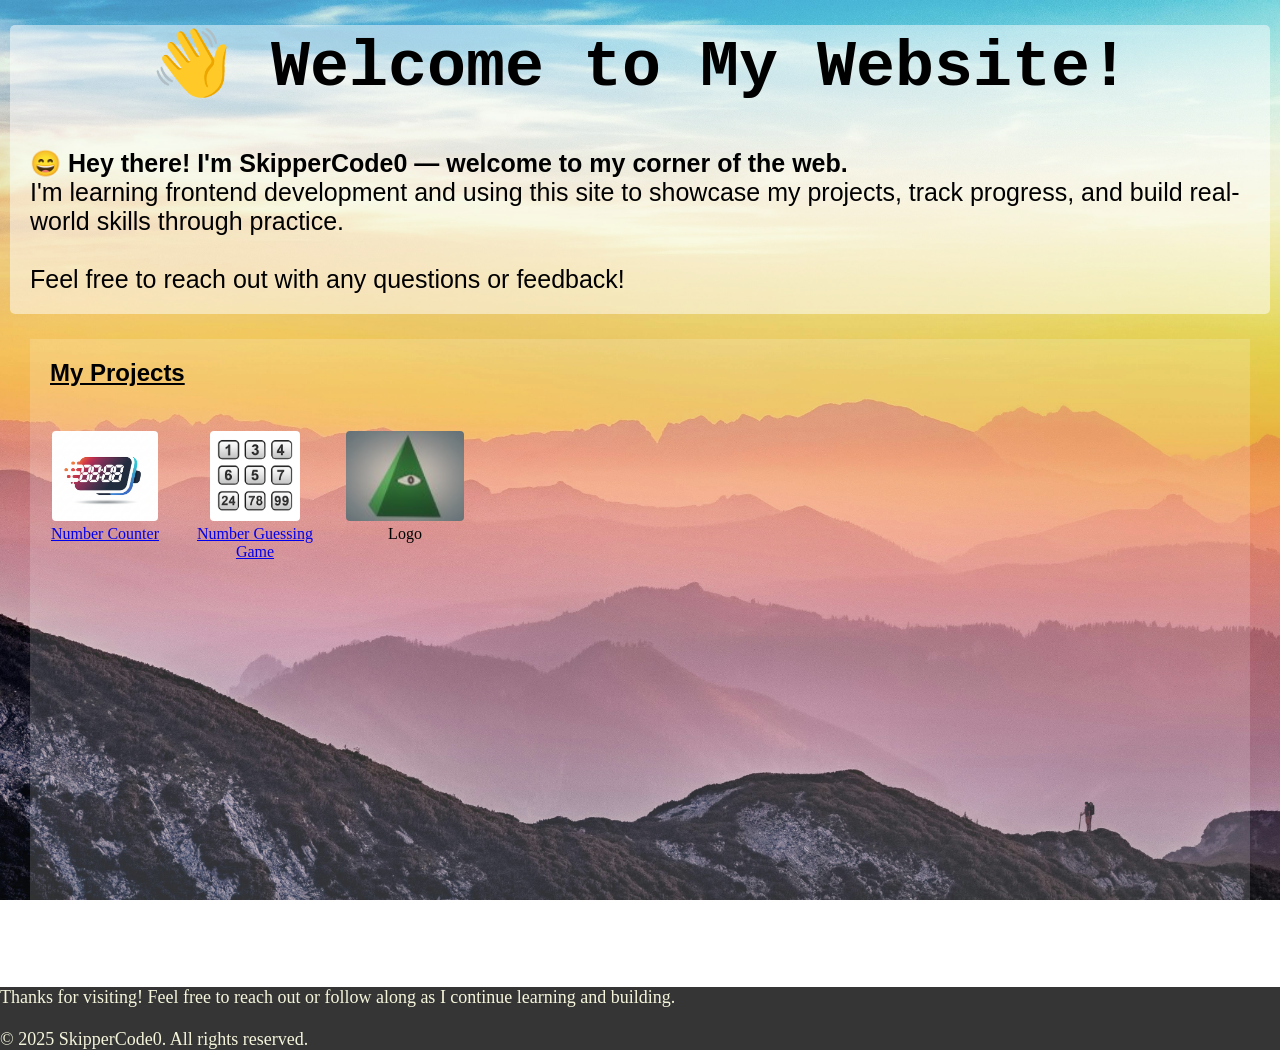
<file: Index.html>
<!DOCTYPE html>
<html lang="en">
<head>
    <meta charset="UTF-8">
    <meta name="viewport" content="width=device-width, initial-scale=1.0">
    <title>Learing Front-end</title>
    <link rel="stylesheet" href="common.css">
</head>
<body>
    <div class = "intro-container">
        <h1>&#128075 Welcome to My Website!</h1>
        <p class = "intro"><strong>&#128516 Hey there! I'm SkipperCode0 — welcome to my corner of the web.</strong><br>
            I'm learning frontend development and using this site to showcase my projects, track progress, 
            and build real-world skills through practice.
            <br><br>
            Feel free to reach out with any questions or feedback!
        </p>
    </div>
    <div>
        <main class = "main-container">
            <h2><u>My Projects</u></h2>
            <div class = "Logo-container">
                <div class = "Logo-align"><a href="Number Counter/Number Counter.html" target="_blank"><img src="Images/Counter.png" alt="Number Counter link" class = "Logo-assest"><br>Number Counter</a></div>
                <div class = "Logo-align"><a href="Guessing number game/Guessing_game.html" target="_blank"><img src="Images/guessing_game.jpg" alt="Guessing game link" class = "Logo-assest"><br>Number Guessing Game</a></div>
                <div class = "Logo-align"><img src="Images/Untitled.jpg" alt="Guessing game link" class = "Logo-assest"><br>Logo</div>
            </div>
        </main>
    </div>
</body>

<footer>
    <div class = "Wrapper"><p>Thanks for visiting! Feel free to reach out or follow along as I continue learning and building.<br><br>
        &copy; 2025 SkipperCode0. All rights reserved.</p></div>
</footer>
</html>
</file>
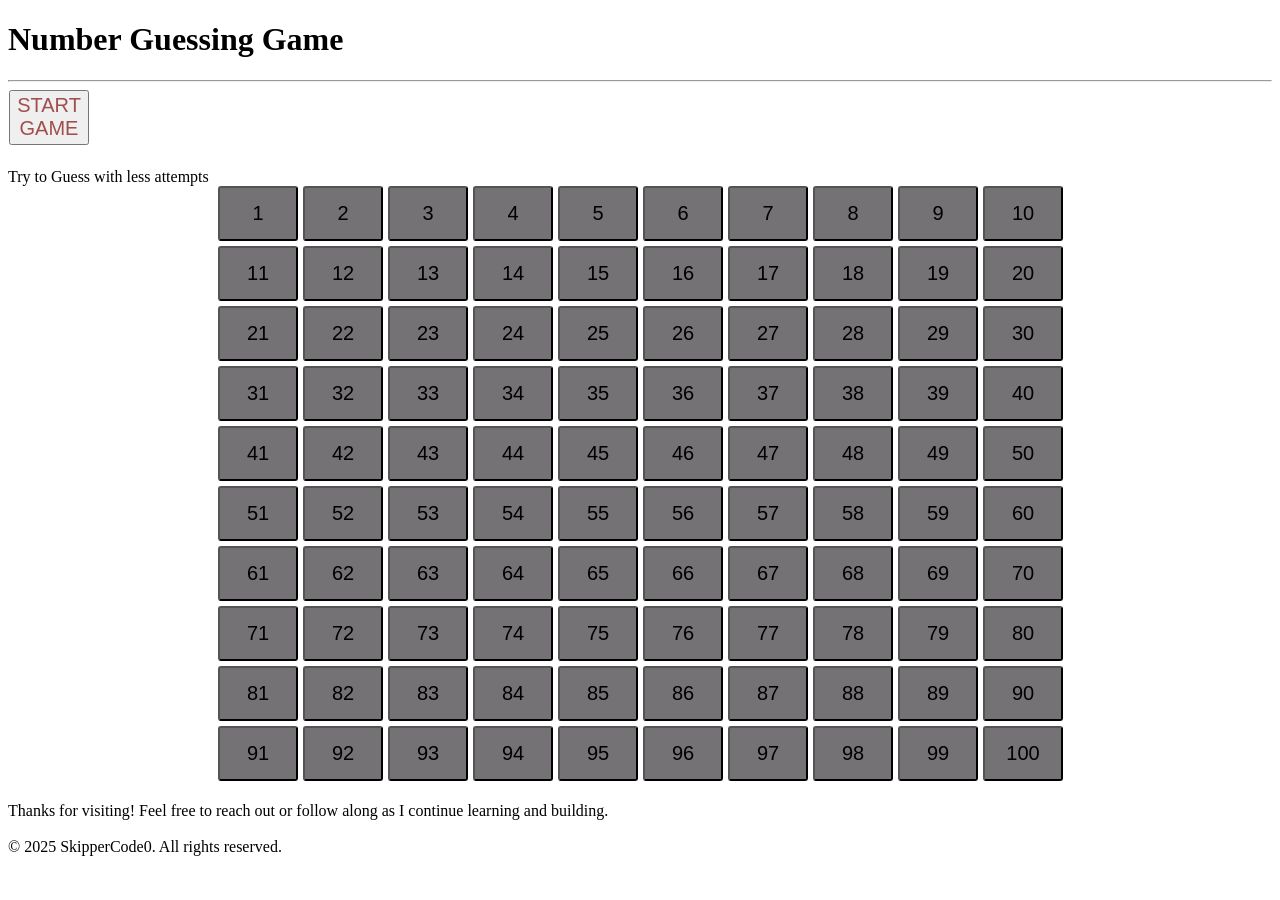
<file: Guessing number game/Guessing_game.html>
<!DOCTYPE html>
<html lang="en">
<head>
    <meta charset="UTF-8">
    <meta name="viewport" content="width=device-width, initial-scale=1.0">
    <title>Number Guessing Game</title>
    <link rel="stylesheet" href="Guessing_game.css">
</head>
<body>
     <header>
        <h1>Number Guessing Game</h1>
    </header>
    <hr>
    <div id="GameTrigger">
        <button id="StartButton" class="TiggerButton">START GAME</button><br>
        <button id="ResetButton" class="Button">Reset</button><br>
        <label id="Notification">Try to Guess with less attempts</label>
    </div>
    <div id = "btncontainer1">
        <button id="1" class="Button1">1</button>
        <button id="2" class="Button1">2</button>
        <button id="3" class="Button1">3</button>
        <button id="4" class="Button1">4</button>
        <button id="5" class="Button1">5</button>
        <button id="6" class="Button1">6</button>
        <button id="7" class="Button1">7</button>
        <button id="8" class="Button1">8</button>
        <button id="9" class="Button1">9</button>
        <button id="10" class="Button1">10</button><br>
        <button id="11" class="Button1">11</button>
        <button id="12" class="Button1">12</button>
        <button id="13" class="Button1">13</button>
        <button id="14" class="Button1">14</button>
        <button id="15" class="Button1">15</button>
        <button id="16" class="Button1">16</button>
        <button id="17" class="Button1">17</button>
        <button id="18" class="Button1">18</button>
        <button id="19" class="Button1">19</button>
        <button id="20" class="Button1">20</button><br>
        <button id="21" class="Button1">21</button>
        <button id="22" class="Button1">22</button>
        <button id="23" class="Button1">23</button>
        <button id="24" class="Button1">24</button>
        <button id="25" class="Button1">25</button>
        <button id="26" class="Button1">26</button>
        <button id="27" class="Button1">27</button>
        <button id="28" class="Button1">28</button>
        <button id="29" class="Button1">29</button>
        <button id="30" class="Button1">30</button><br>
        <button id="31" class="Button1">31</button>
        <button id="32" class="Button1">32</button>
        <button id="33" class="Button1">33</button>
        <button id="34" class="Button1">34</button>
        <button id="35" class="Button1">35</button>
        <button id="36" class="Button1">36</button>
        <button id="37" class="Button1">37</button>
        <button id="38" class="Button1">38</button>
        <button id="39" class="Button1">39</button>
        <button id="40" class="Button1">40</button><br>
        <button id="41" class="Button1">41</button>
        <button id="42" class="Button1">42</button>
        <button id="43" class="Button1">43</button>
        <button id="44" class="Button1">44</button>
        <button id="45" class="Button1">45</button>
        <button id="46" class="Button1">46</button>
        <button id="47" class="Button1">47</button>
        <button id="48" class="Button1">48</button>
        <button id="49" class="Button1">49</button>
        <button id="50" class="Button1">50</button><br>
        <button id="51" class="Button1">51</button>
        <button id="52" class="Button1">52</button>
        <button id="53" class="Button1">53</button>
        <button id="54" class="Button1">54</button>
        <button id="55" class="Button1">55</button>
        <button id="56" class="Button1">56</button>
        <button id="57" class="Button1">57</button>
        <button id="58" class="Button1">58</button>
        <button id="59" class="Button1">59</button>
        <button id="60" class="Button1">60</button><br>
        <button id="61" class="Button1">61</button>
        <button id="62" class="Button1">62</button>
        <button id="63" class="Button1">63</button>
        <button id="64" class="Button1">64</button>
        <button id="65" class="Button1">65</button>
        <button id="66" class="Button1">66</button>
        <button id="67" class="Button1">67</button>
        <button id="68" class="Button1">68</button>
        <button id="69" class="Button1">69</button>
        <button id="70" class="Button1">70</button><br>
        <button id="71" class="Button1">71</button>
        <button id="72" class="Button1">72</button>
        <button id="73" class="Button1">73</button>
        <button id="74" class="Button1">74</button>
        <button id="75" class="Button1">75</button>
        <button id="76" class="Button1">76</button>
        <button id="77" class="Button1">77</button>
        <button id="78" class="Button1">78</button>
        <button id="79" class="Button1">79</button>
        <button id="80" class="Button1">80</button><br>
        <button id="81" class="Button1">81</button>
        <button id="82" class="Button1">82</button>
        <button id="83" class="Button1">83</button>
        <button id="84" class="Button1">84</button>
        <button id="85" class="Button1">85</button>
        <button id="86" class="Button1">86</button>
        <button id="87" class="Button1">87</button>
        <button id="88" class="Button1">88</button>
        <button id="89" class="Button1">89</button>
        <button id="90" class="Button1">90</button><br>
        <button id="91" class="Button1">91</button>
        <button id="92" class="Button1">92</button>
        <button id="93" class="Button1">93</button>
        <button id="94" class="Button1">94</button>
        <button id="95" class="Button1">95</button>
        <button id="96" class="Button1">96</button>
        <button id="97" class="Button1">97</button>
        <button id="98" class="Button1">98</button>
        <button id="99" class="Button1">99</button>
        <button id="100" class="Button1">100</button>
    </div>
    <script src="Guessing_game.js"></script>
</body>

<footer>
    <div class = "Wrapper"><p>Thanks for visiting! Feel free to reach out or follow along as I continue learning and building.<br><br>
        &copy; 2025 SkipperCode0. All rights reserved.</p></div>
</footer>
</html>
</file>
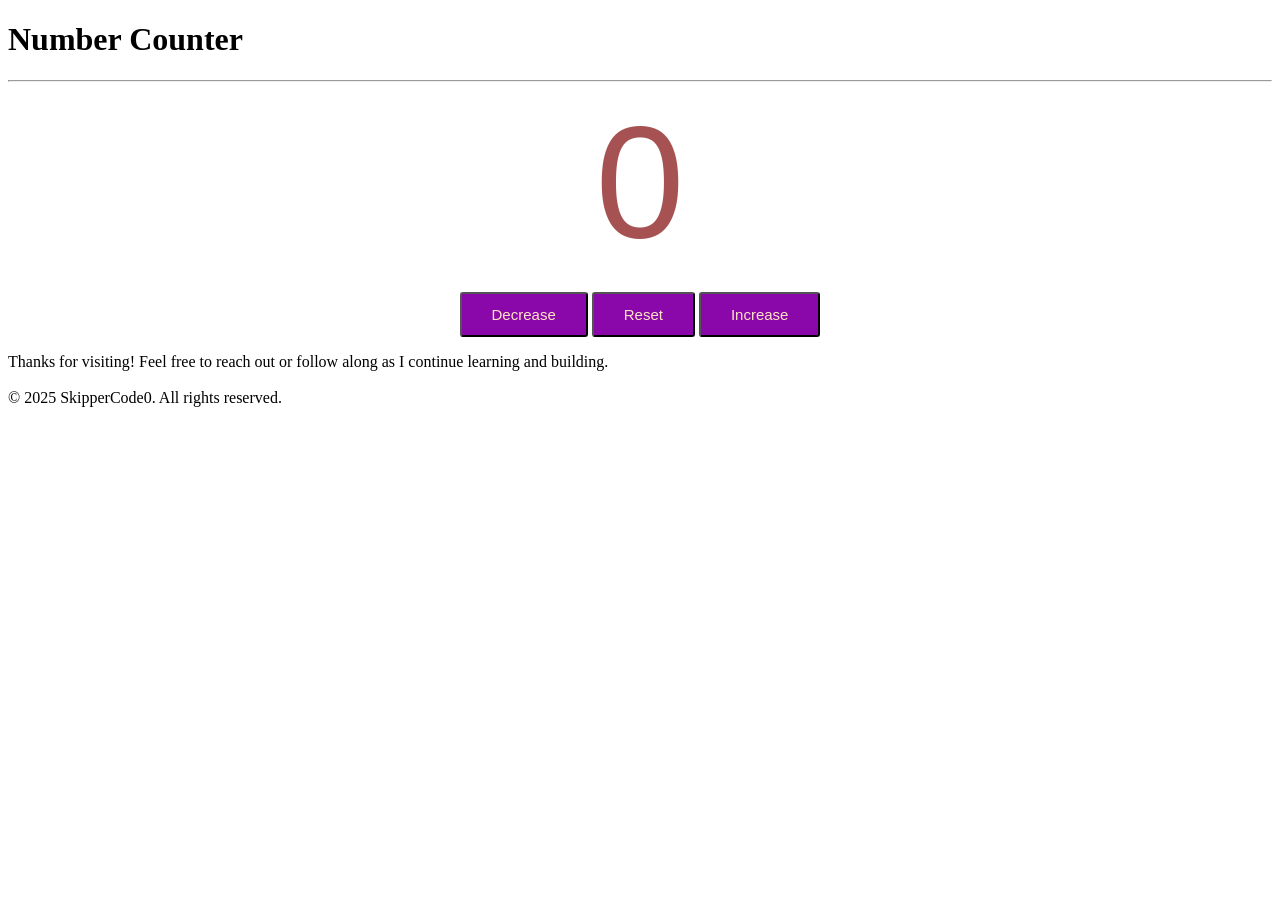
<file: Number Counter/Number Counter.html>
<!DOCTYPE html>
<html lang="en">
<head>
    <meta charset="UTF-8">
    <meta name="viewport" content="width=device-width, initial-scale=1.0">
    <title>Number Counter</title>
    <link rel="stylesheet" href="Number Counter.css">
</head>
<body>
     <header>
        <h1>Number Counter</h1>
    </header>
    <hr>
    <label id="countlabel">0</label><br>

    <div id="btnContainer">
        <button id="decreasebtn" class="Button">Decrease</button>
        <button id="resetbtn" class="Button">Reset</button>
        <button id="increasebtn" class="Button">Increase</button>
    </div>
    <script src="Number Counter.js"></script>
</body>

<footer>
    <div class = "Wrapper"><p>Thanks for visiting! Feel free to reach out or follow along as I continue learning and building.<br><br>
        &copy; 2025 SkipperCode0. All rights reserved.</p></div>
</footer>
</html>
</file>
<file: common.css>
html, body {
    height: 100%;
    margin: 0;
    padding: 0;
}
body{
    background-image: url(Images/pexels-simon73-1323550.jpg);
    background-size: cover;
    background-repeat: no-repeat;
    background-position: center;
}
.intro-container{
    background-color: rgba(255, 255, 255, 0.5);
    margin: 10px;
    border-radius: 5px;
}
h1{
    color: rgb(0, 0, 0);
    text-align: center;
    font-size: 65px;
    font-family: 'Courier New', Courier, monospace;
    margin-top: 25px;
}
.intro{
    color: rgb(0, 0, 0);
    font-size: 25px;
    font-family: Arial, Helvetica, sans-serif, monospace;
    padding-left: 20px;
    padding-bottom: 20px;
}
.main-container{
    height: 70vh;
    margin-left: 30px;
    margin-right: 30px;
    background-color: rgba(255, 255, 255, 0.165);
}
footer{
    background-color: rgba(0, 0, 0, 0.792);
    width: 100%;
}
.Wrapper{
    color: beige;
    font-size: 18px;
}
.Logo-container{
    display: flex;
}
.Logo-align{
    height: 140px;
    width: 140px;
    align-items: center;
    text-align: center;
    padding: 5px;
}
.Logo-assest{
    height: 90px;
    border-radius: 4px;
}
h2{
    color: rgb(0, 0, 0);
    font-family: sans-serif, monospace, Arial;
    padding: 20px;
}
</file>
<file: Guessing number game/Guessing_game.css>
#btncontainer1{
    text-align: center;
}
.Button1{
    width: 80px;
    height: 55px;
    margin-left: 1px;
    margin-bottom: 5px;
    border-radius: 3px;
    font-size: 20px;
    color: rgb(0, 0, 0);
    background-color: hsl(300, 1%, 45%);
    font-family: 'Lucida Sans', 'Lucida Sans Regular', 'Lucida Grande', 'Lucida Sans Unicode', Geneva, Verdana, sans-serif;
    cursor: pointer;
}
.higher{
    width: 80px;
    height: 55px;
    margin-left: 1px;
    margin-bottom: 5px;
    border-top-left-radius: 100px;
    border-bottom-left-radius: 100px;
    font-size: 20px;
    color: rgb(255, 255, 255);
    background-color: hsl(0, 96%, 58%);
    font-family: 'Lucida Sans', 'Lucida Sans Regular', 'Lucida Grande', 'Lucida Sans Unicode', Geneva, Verdana, sans-serif;
    cursor: pointer;
}
.lesser{
    width: 80px;
    height: 55px;
    margin-left: 1px;
    margin-bottom: 5px;
    border-top-right-radius: 100px;
    border-bottom-right-radius: 100px;
    font-size: 20px;
    color: rgb(255, 255, 255);
    background-color: hsl(0, 96%, 58%);
    font-family: 'Lucida Sans', 'Lucida Sans Regular', 'Lucida Grande', 'Lucida Sans Unicode', Geneva, Verdana, sans-serif;
    cursor: pointer;
}
.correct{
    width: 80px;
    height: 55px;
    margin-left: 1px;
    margin-bottom: 5px;
    border-radius: 10px;
    font-size: 20px;
    color: rgb(255, 255, 255);
    background-color: hsl(115, 95%, 57%);
    font-family: 'Lucida Sans', 'Lucida Sans Regular', 'Lucida Grande', 'Lucida Sans Unicode', Geneva, Verdana, sans-serif;
    cursor: pointer;
}
#StartButton{
    width: 80px;
    height: 55px;
    margin-left: 1px;
    margin-bottom: 5px;
    font-size: 20px;
    color: rgb(255, 255, 255);
    color: hsla(0, 91%, 26%, 0.696);
    font-family: 'Lucida Sans', 'Lucida Sans Regular', 'Lucida Grande', 'Lucida Sans Unicode', Geneva, Verdana, sans-serif;
    cursor: pointer;
}
.Button:hover{
    background-color: hsl(288, 65%, 41%);
}
</file>
<file: Number Counter/Number Counter.css>
#countlabel{
    display: block;
    text-align: center;
    font-size: 10em;
    font-family: Verdana, Geneva, Tahoma, sans-serif;
    color: hsla(0, 91%, 26%, 0.696);
}
#btnContainer{
    text-align: center;
}
.Button{
    padding: 0.8em 2em;
    border-radius: 3px;
    font-size: 15px;
    color: bisque;
    background-color: hsl(288, 91%, 35%);
    font-family: 'Lucida Sans', 'Lucida Sans Regular', 'Lucida Grande', 'Lucida Sans Unicode', Geneva, Verdana, sans-serif;
    cursor: pointer;
    transition: background-color 0.3s;
}
.Button:hover{
    background-color: hsl(288, 65%, 41%);
}
</file>
